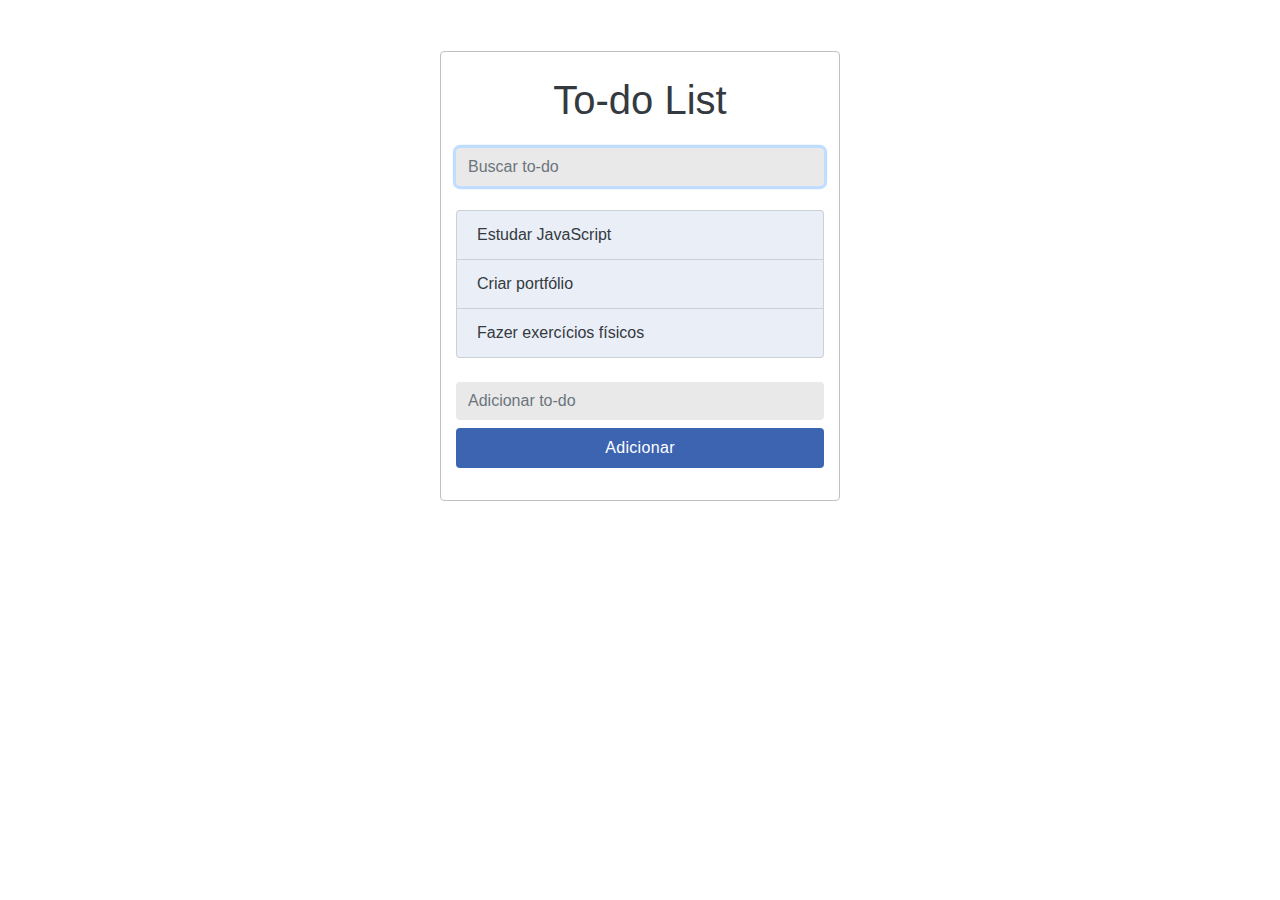
<file: index.html>
<html lang="pt-BR">
<head>
  <meta charset="UTF-8">
  <meta name="viewport" content="width=device-width, initial-scale=1.0">
  <link rel="stylesheet" href="https://stackpath.bootstrapcdn.com/bootstrap/4.3.1/css/bootstrap.min.css" integrity="sha384-ggOyR0iXCbMQv3Xipma34MD+dH/1fQ784/j6cY/iJTQUOhcWr7x9JvoRxT2MZw1T" crossorigin="anonymous">
  <link rel="stylesheet" href="https://use.fontawesome.com/releases/v5.7.2/css/all.css" integrity="sha384-fnmOCqbTlWIlj8LyTjo7mOUStjsKC4pOpQbqyi7RrhN7udi9RwhKkMHpvLbHG9Sr" crossorigin="anonymous">
  <link rel="stylesheet" href="./style.css">
  <title>To-do List | CJRM</title>
</head>
<body class="bg-white">
  <div class="container">

    <header class="text-center text-dark my-4">
      <h1 class="mb-4">To-do List</h1>
      <form class="form-search">
        <input class="form-control m-auto" type="text" name="search" placeholder="Buscar to-do" autocomplete="off" autofocus/>
      </form>
    </header>

    <ul class="todos-container list-group mx-auto text-dark">
      <li class="list-group-item d-flex justify-content-between align-items-center" data-todo="Estudar JavaScript">
        <span>Estudar JavaScript</span>
        <i class="far fa-trash-alt" data-trash="Estudar JavaScript"></i>
      </li>

      <li class="list-group-item d-flex justify-content-between align-items-center" data-todo="Criar portfólio">
        <span>Criar portfólio</span>
        <i class="far fa-trash-alt" data-trash="Criar portfólio"></i>
      </li>

      <li class="list-group-item d-flex justify-content-between align-items-center" data-todo="Fazer exercícios físicos">
        <span>Fazer exercícios físicos</span>
        <i class="far fa-trash-alt" data-trash="Fazer exercícios físicos"></i>
      </li>
    </ul>

    <form class="form-add-todo text-center my-4">
      <input class="form-control m-auto" type="text" name="add" placeholder="Adicionar to-do" autocomplete="off"/>
      <button class="button-add-todo">Adicionar</button>
    </form>
  </div>

  <script src="./app.js"></script>
</body>
</html>
</file>
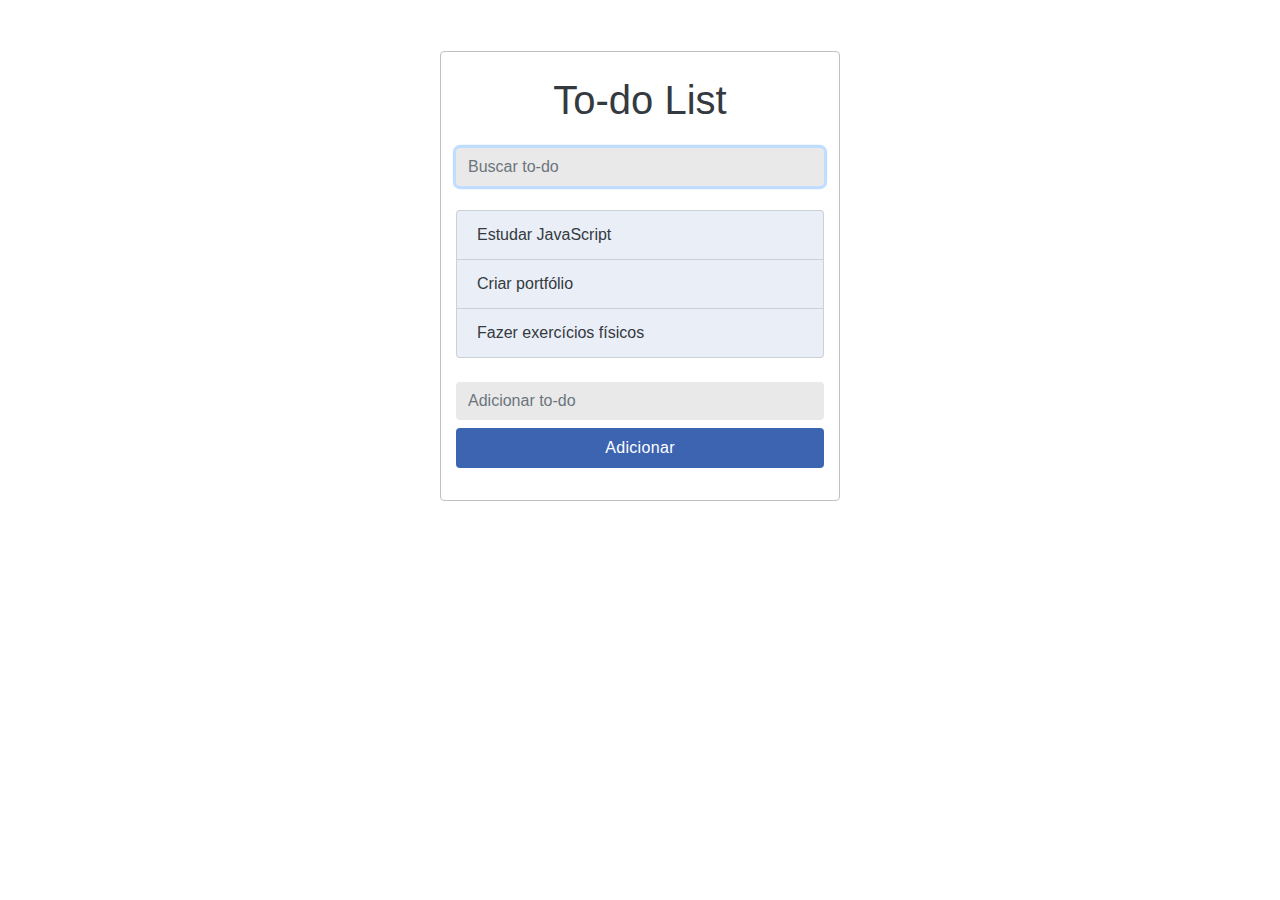
<file: src/index.html>
<html lang="pt-BR">
<head>
  <meta charset="UTF-8">
  <meta name="viewport" content="width=device-width, initial-scale=1.0">
  <link rel="stylesheet" href="https://stackpath.bootstrapcdn.com/bootstrap/4.3.1/css/bootstrap.min.css" integrity="sha384-ggOyR0iXCbMQv3Xipma34MD+dH/1fQ784/j6cY/iJTQUOhcWr7x9JvoRxT2MZw1T" crossorigin="anonymous">
  <link rel="stylesheet" href="https://use.fontawesome.com/releases/v5.7.2/css/all.css" integrity="sha384-fnmOCqbTlWIlj8LyTjo7mOUStjsKC4pOpQbqyi7RrhN7udi9RwhKkMHpvLbHG9Sr" crossorigin="anonymous">
  <link rel="stylesheet" href="./style.css">
  <title>To-do List | CJRM</title>
</head>
<body class="bg-white">
  <div class="container">

    <header class="text-center text-dark my-4">
      <h1 class="mb-4">To-do List</h1>
      <form class="form-search">
        <input class="form-control m-auto" type="text" name="search" placeholder="Buscar to-do" autocomplete="off" autofocus/>
      </form>
    </header>

    <ul class="todos-container list-group mx-auto text-dark">
      <li class="list-group-item d-flex justify-content-between align-items-center" data-li="list">
        <span>Estudar JavaScript</span>
        <i class="far fa-trash-alt delete"></i>
      </li>

      <li class="list-group-item d-flex justify-content-between align-items-center" data-li="list">
        <span>Criar portfólio</span>
        <i class="far fa-trash-alt delete"></i>
      </li>

      <li class="list-group-item d-flex justify-content-between align-items-center" data-li="list">
        <span>Fazer exercícios físicos</span>
        <i class="far fa-trash-alt delete"></i>
      </li>
    </ul>

    <form class="form-add-todo text-center my-4">
      <input class="form-control m-auto" type="text" name="add" placeholder="Adicionar to-do" autocomplete="off"/>
      <button class="button-add-todo">Adicionar</button>
    </form>
  </div>

  <script src="./app.js"></script>
</body>
</html>
</file>
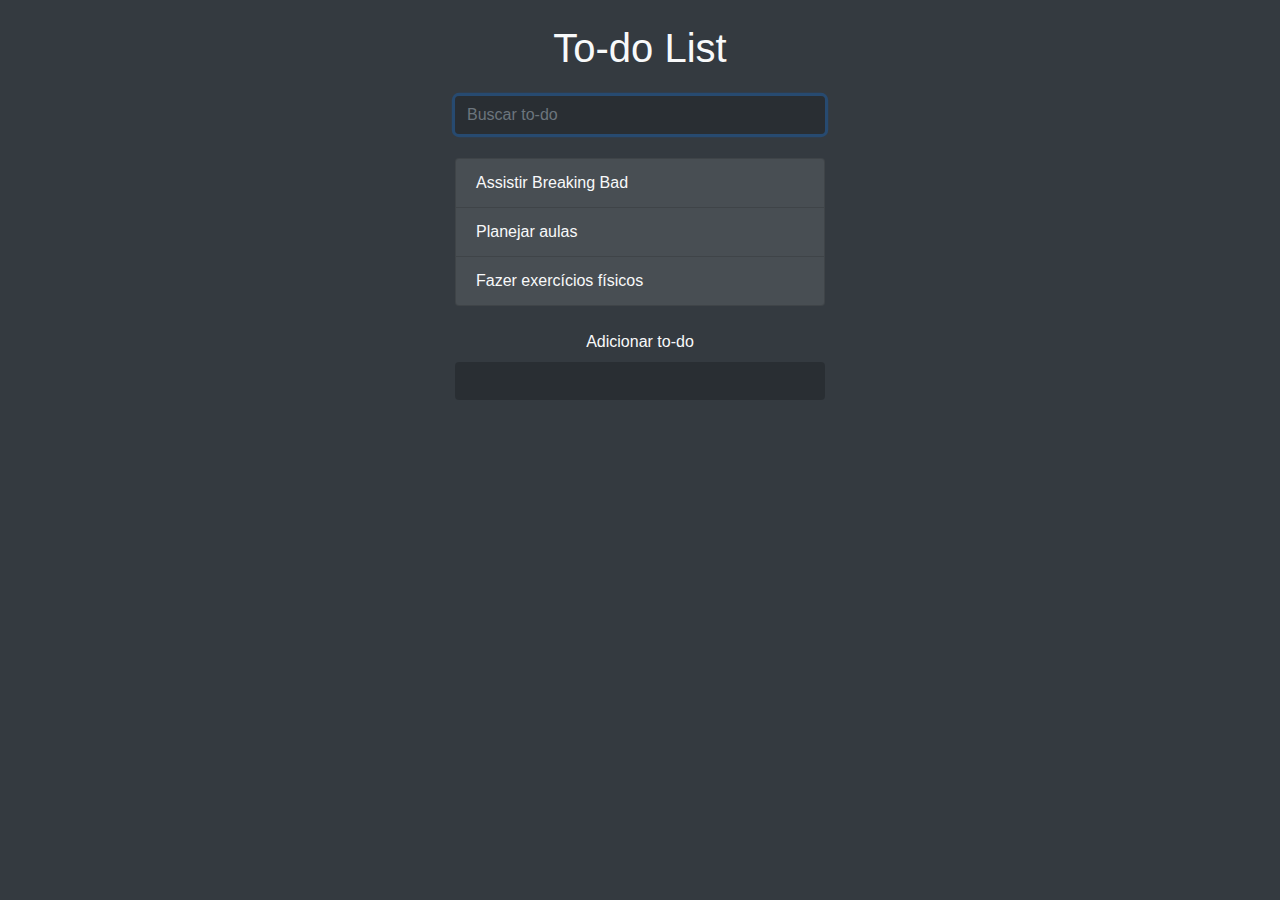
<file: todo-cjrm-master/index.html>
<html lang="pt-BR">
<head>
  <meta charset="UTF-8">
  <meta name="viewport" content="width=device-width, initial-scale=1.0">
  <link rel="stylesheet" href="https://stackpath.bootstrapcdn.com/bootstrap/4.3.1/css/bootstrap.min.css" integrity="sha384-ggOyR0iXCbMQv3Xipma34MD+dH/1fQ784/j6cY/iJTQUOhcWr7x9JvoRxT2MZw1T" crossorigin="anonymous">
  <link rel="stylesheet" href="https://use.fontawesome.com/releases/v5.7.2/css/all.css" integrity="sha384-fnmOCqbTlWIlj8LyTjo7mOUStjsKC4pOpQbqyi7RrhN7udi9RwhKkMHpvLbHG9Sr" crossorigin="anonymous">
  <link rel="stylesheet" href="./style.css">
  <title>To-do List | CJRM</title>
</head>
<body class="bg-dark">
  <div class="container">

    <header class="text-center text-light my-4">
      <h1 class="mb-4">To-do List</h1>
      <form class="form-search">
        <input class="form-control m-auto" type="text" name="search" placeholder="Buscar to-do" autocomplete="off" autofocus/>
      </form>
    </header>

    <ul class="todos-container list-group mx-auto text-light">
      <li class="list-group-item d-flex justify-content-between align-items-center">
        <span>Assistir Breaking Bad</span>
        <i class="far fa-trash-alt delete"></i>
      </li>

      <li class="list-group-item d-flex justify-content-between align-items-center">
        <span>Planejar aulas</span>
        <i class="far fa-trash-alt delete"></i>
      </li>

      <li class="list-group-item d-flex justify-content-between align-items-center">
        <span>Fazer exercícios físicos</span>
        <i class="far fa-trash-alt delete"></i>
      </li>
    </ul>

    <form class="form-add-todo text-center my-4">
      <label class="text-light">Adicionar to-do</label>
      <input class="form-control m-auto" type="text" name="add" autocomplete="off"/>
    </form>
  </div>

  <script src="./app.js"></script>
</body>
</html>
</file>
<file: style.css>
.container {
  max-width: 400px;

  margin: 4% auto;

  border: 1px solid #c1c1c2;
  border-radius: 4px;
}

input[type=text],
input[type=text]:focus {
  color: #343a40;
  border: none;
  background: #e9e9e9;
  max-width: 400px;
}

.button-add-todo{
  width: 100%;
  max-width: 400px;
  
  padding: 8px 0;
  margin: 8px 0;

  font-weight: 500;
  letter-spacing: .02em;
  background: #3C64B1;
  color: white;
  
  border: none;
  border-radius: 4px;
}

.button-add-todo:hover{
  background: #4574ca;
}

.todos-container li {
  background: #EAEEF7;
}

i[data-trash] {
  cursor: pointer;
}

i[data-trash]:hover{
  color: red;
}

.hidden{
  display: none;
}
</file>
<file: src/style.css>
.container {
  max-width: 400px;

  margin: 4% auto;

  border: 1px solid #c1c1c2;
  border-radius: 4px;
}

input[type=text],
input[type=text]:focus {
  color: #343a40;
  border: none;
  background: #e9e9e9;
  max-width: 400px;
}

.button-add-todo{
  width: 100%;
  max-width: 400px;
  
  padding: 8px 0;
  margin: 8px 0;

  font-weight: 500;
  letter-spacing: .02em;
  background: #3C64B1;
  color: white;
  
  border: none;
  border-radius: 4px;
}

.button-add-todo:hover{
  background: #4574ca;
}

.todos-container li {
  background: #EAEEF7;
}

.delete {
  cursor: pointer;
}

.delete:hover{
  color: red;
}

.hidden{
  display: none;
}
</file>
<file: todo-cjrm-master/style.css>
.container {
  max-width: 400px;
}

input[type=text],
input[type=text]:focus {
  color: #fff;
  border: none;
  background: rgba(0,0,0,0.2);
  max-width: 400px;
}

.todos-container li {
  background: #484E53;
}

.delete {
  cursor: pointer;
}

.hidden{
  display: none;
}
</file>
